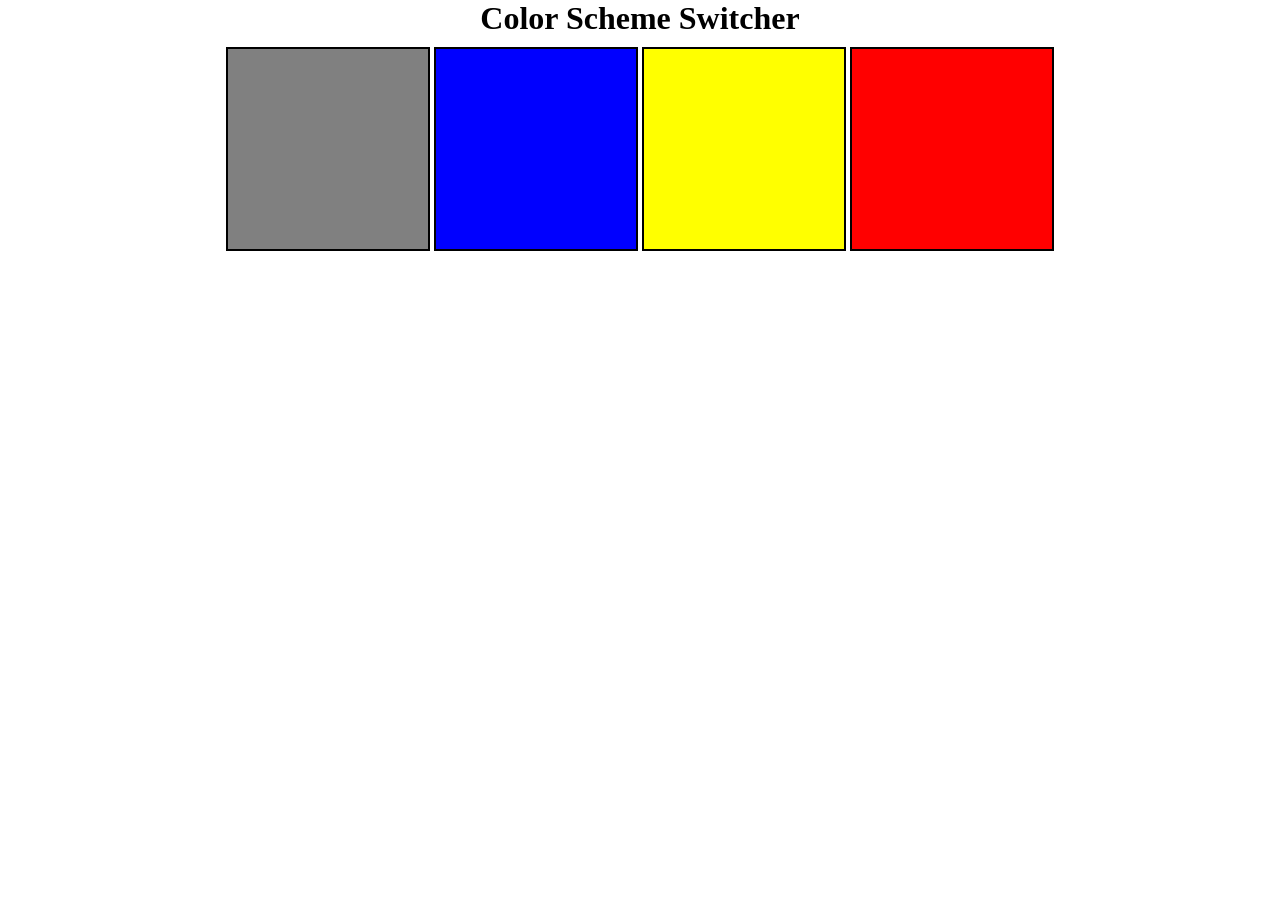
<file: 07_project/01_project/index.html>
<!DOCTYPE html>
<html lang="en">
<head>
    <meta charset="UTF-8">
    <meta name="viewport" content="width=device-width, initial-scale=1.0">
    <title>projec one</title>
    <link rel="stylesheet" href="./index.css">
</head>
<body>
    <h1>Color Scheme Switcher</h1>
    <span class="button" id="gray"></span>
    <span class="button" id="blue"></span>
    <span class="button" id="Yellow"></span>
    <span class="button" id="red"></span>
</body>
<script src="./index.js"></script>
</html>
</file>
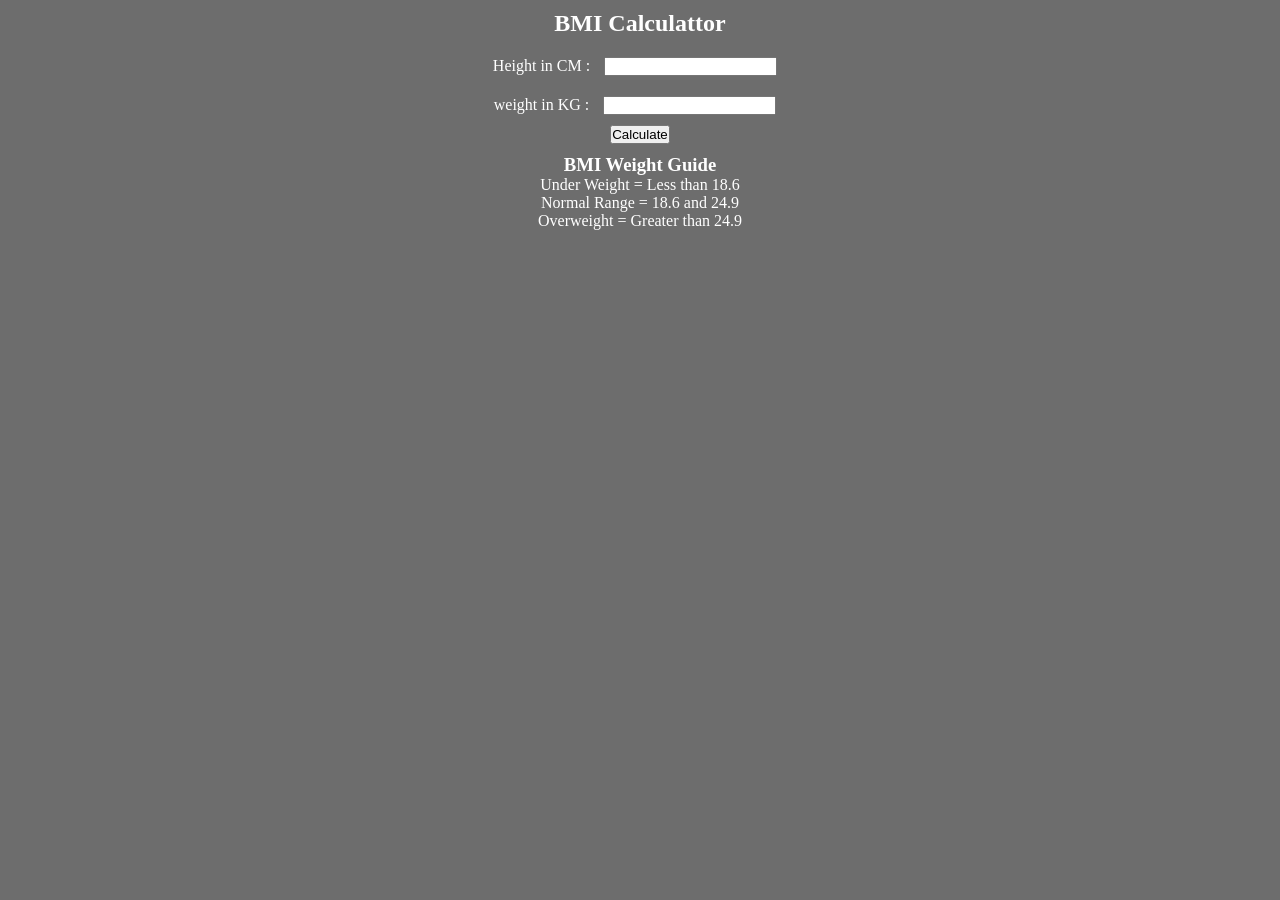
<file: 07_project/02_project/index.html>
<!DOCTYPE html>
<html lang="en">
<head>
    <meta charset="UTF-8">
    <meta name="viewport" content="width=device-width, initial-scale=1.0">
    <title>BMI Calculate Project 2</title>
    <link rel="stylesheet" href="./style.css">
</head>
<body>
    <h2>BMI Calculattor</h2>
    <form action="">
        <p><label for="">Height in CM :</label> <input type="text" id="height"></p>
         <p><label for="">weight in KG :</label> <input type="text" id="weight"></p>
         <button>Calculate</button>
         <div id="result"></div>
        <div id="weight-guide">
            
          <h3>BMI Weight Guide</h3>
          <p>Under Weight = Less than 18.6</p>
          <p>Normal Range = 18.6 and 24.9</p>
          <p>Overweight = Greater than 24.9</p>
        </div>
    </form>     
</body>
<script src="./index.js" ></script>
</html>
</file>
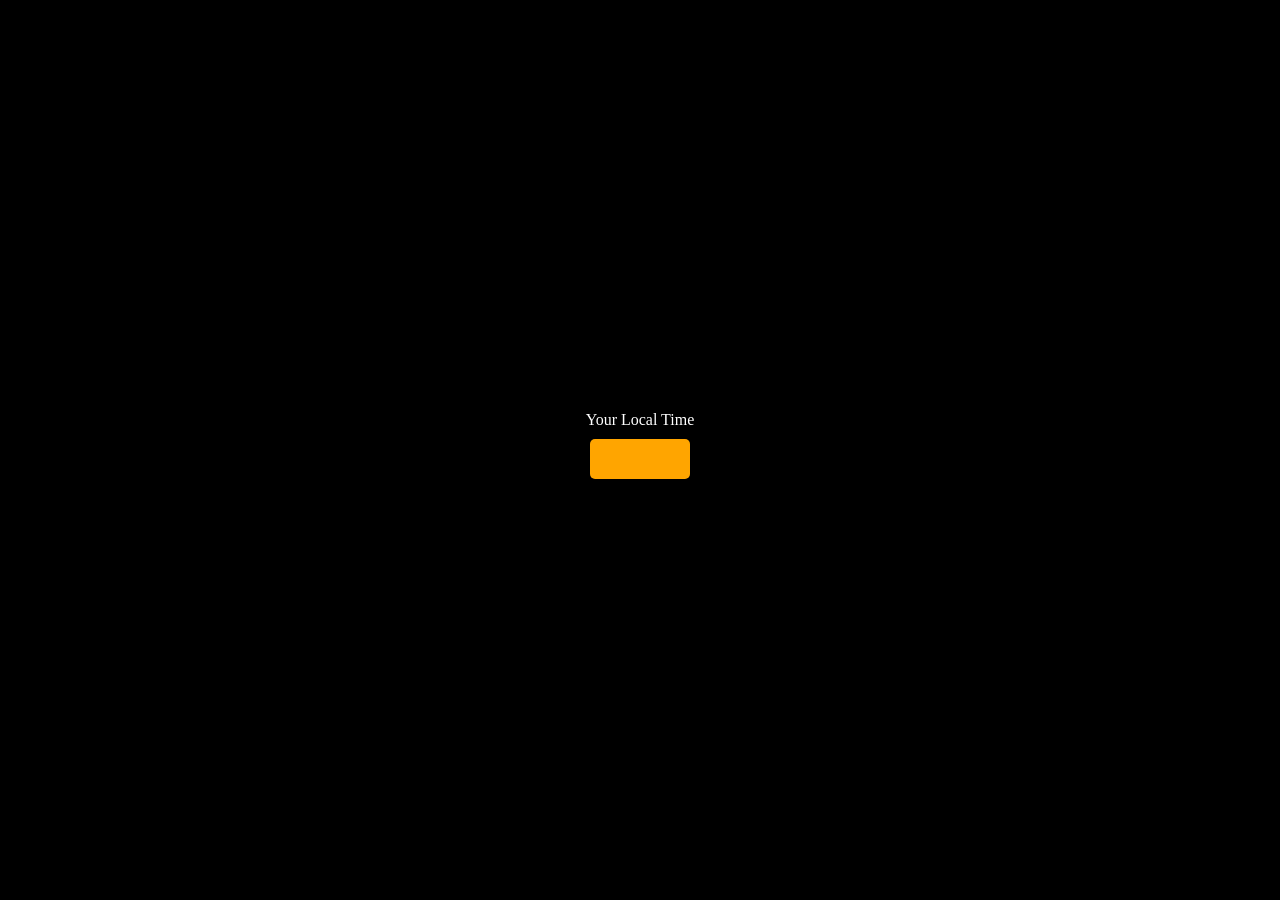
<file: 07_project/03_project/index.html>
<!DOCTYPE html>
<html lang="en">
<head>
    <meta charset="UTF-8">
    <meta name="viewport" content="width=device-width, initial-scale=1.0">
    <title>Date | Project 03</title>
    <link rel="stylesheet" href="./style.css">
</head>
<body>
    <div class="center">
        <div><span>Your Local Time </span></div>
        <div class="clock"></div>
    </div>
    </body>
    <script src="./index.js" ></script>
</html>
</file>
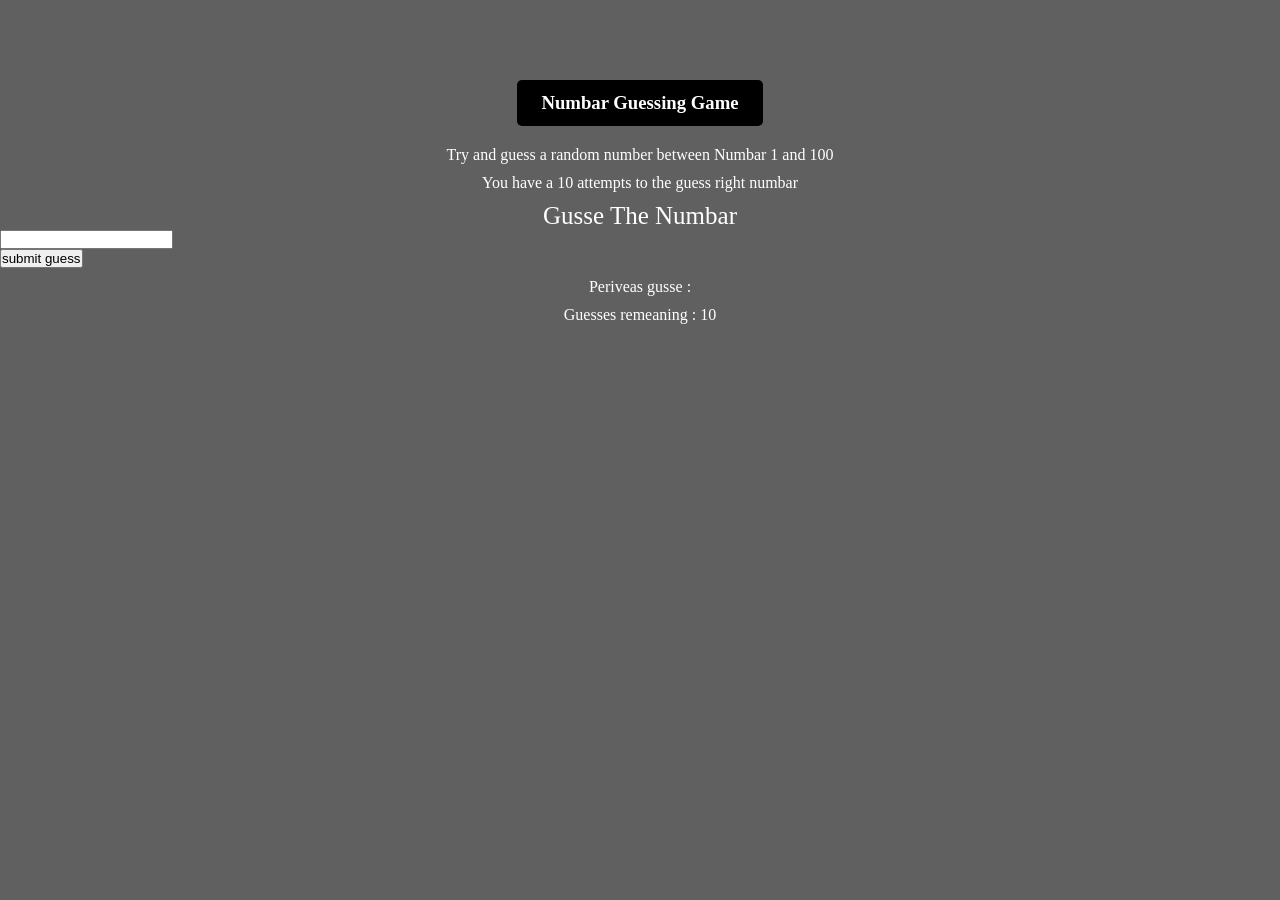
<file: 07_project/04_project/index.html>
<!DOCTYPE html>
<html lang="en">
<head>
    <meta charset="UTF-8">
    <meta name="viewport" content="width=device-width, initial-scale=1.0">
    <title>Guse Numbar Game </title>
    <link rel="stylesheet" href="style.css">
</head>
<body style="background-color:rgb(96, 96, 96); color: white;">
    <div class="waper">
        <h3>Numbar Guessing Game</h3>
        <p>Try and guess a random number between Numbar 1 and 100</p>
        <p>You have a 10 attempts to the guess right numbar</p>
    </div>
    <form action="">
        <label for="guessfield" id="guess">Gusse The Numbar</label>
        <input type="text" id="guessfield" class="guessfield">
        <input type="submit" id="subt" class="sumbitguess" value="submit guess">
    </form>
    <div class="result">
        <p>Periveas gusse : <span></span></p>
        <p>Guesses  remeaning : <span>10</span> </p>
        <p class="lowOrHi"></p>
    </div>
</body>
</html>
</file>
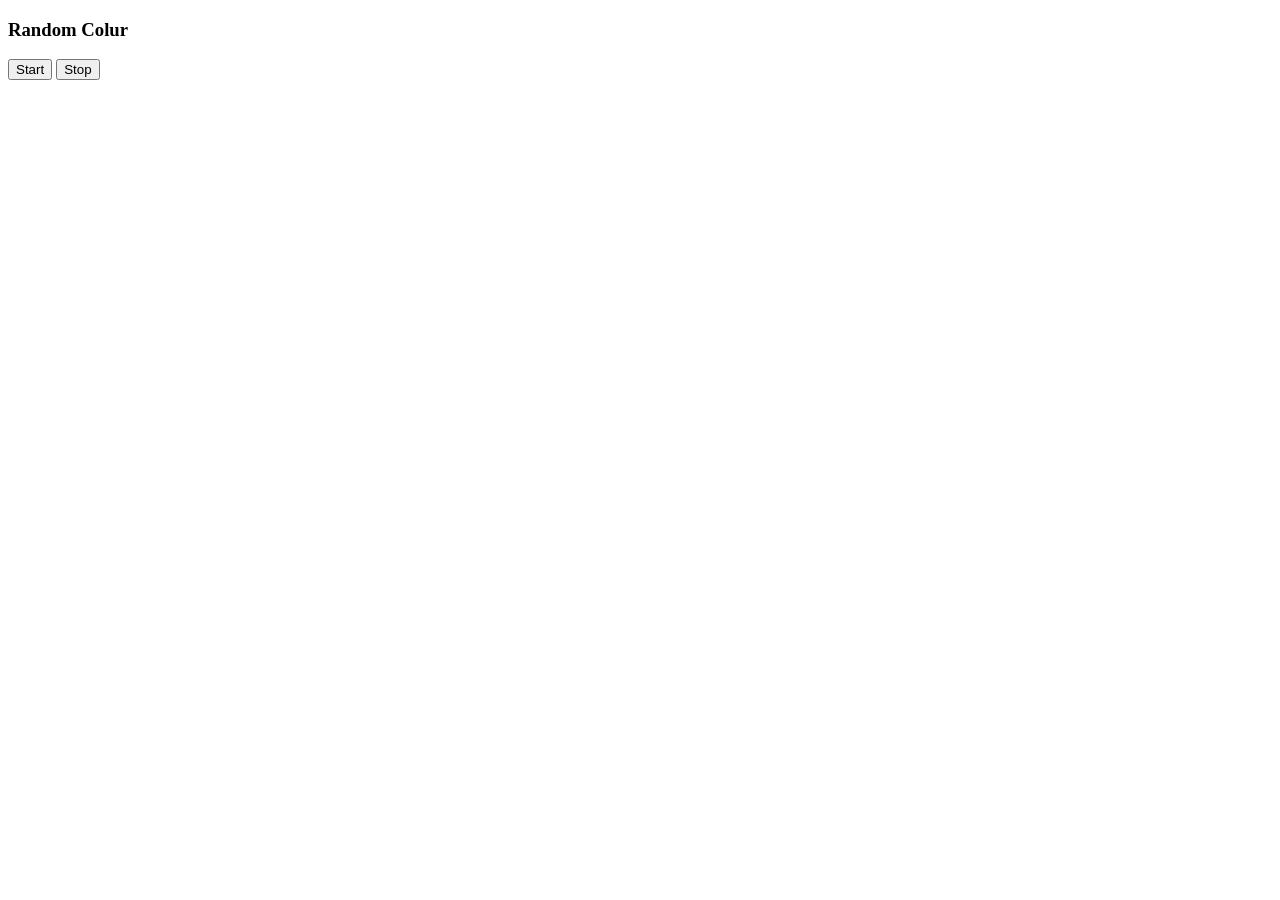
<file: 07_project/06_project/Index.html>
<!DOCTYPE html>
<html lang="en">
<head>
    <meta charset="UTF-8">
    <meta name="viewport" content="width=device-width, initial-scale=1.0">
    <title>Project 6 Colour Change</title>
</head>
<body>
    <h3>Random Colur </h3>
    <button id="start">Start</button>
    <button id="stop" >Stop</button>
</body>
<script src="./index.js"></script>
</html>
</file>
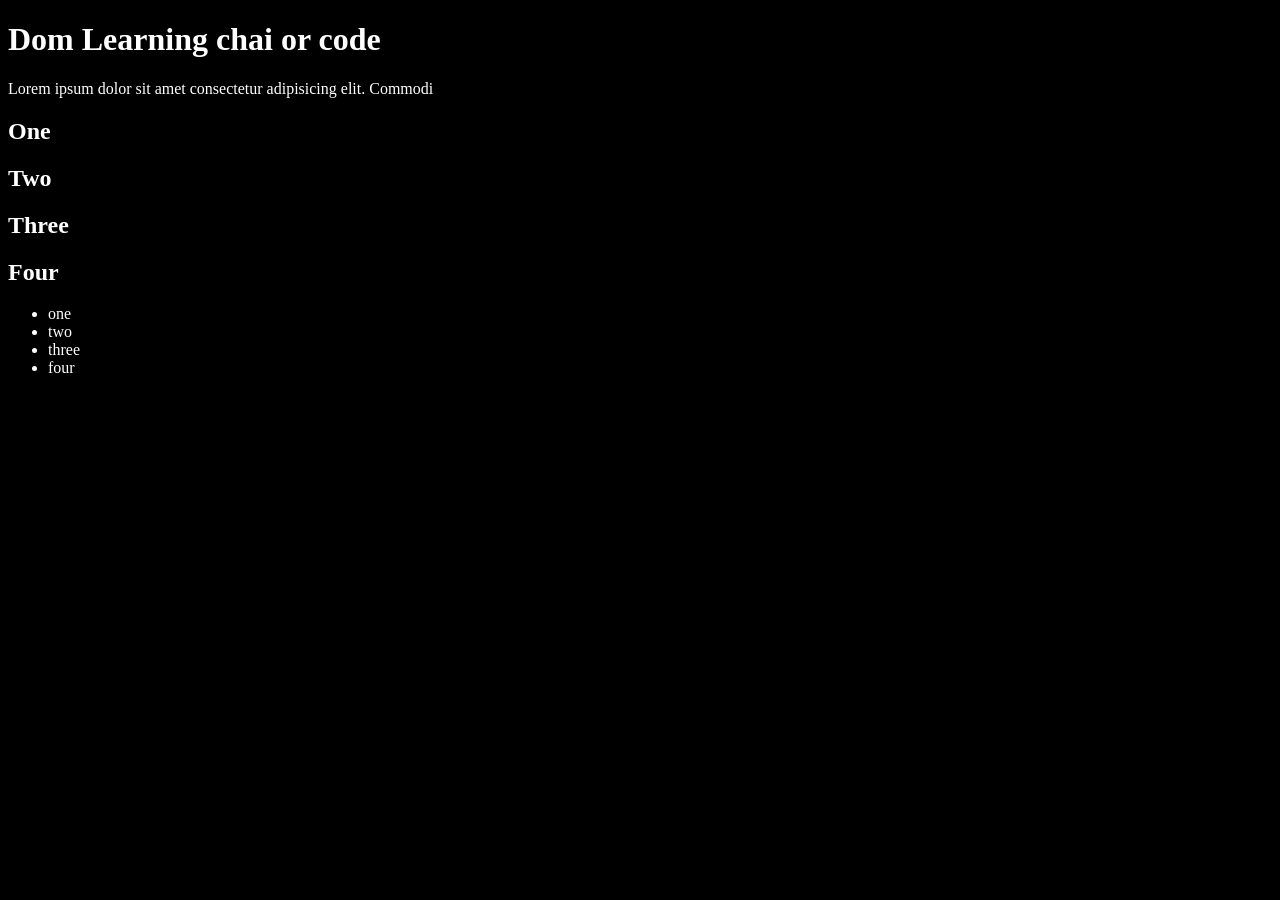
<file: 06_baisc/dom.html>
<!DOCTYPE html>
<html lang="en">
<head>
    <meta charset="UTF-8">
    <meta name="viewport" content="width=device-width, initial-scale=1.0">
    <title>DOM</title>
</head>
<style>
    .body-bg{
        background-color: black;
        color: white;
    }
</style>
<body class="body-bg"> 
    <h1 id="title" class="document">Dom Learning chai or code</h1>
    <p class="peragrap">Lorem ipsum dolor sit amet consectetur adipisicing elit. Commodi </p>
    <h2 class="heading-1">One</h2>
    <h2 class="heading-1">Two</h2 ->
    <h2 class="heading-1">Three</h2 >
    <h2 class="heading-1">Four</h2>

     <ul>
            <li class="list-item">one</li>
            <li class="list-item">two</li>
            <li class="list-item">three</li>
            <li class="list-item">four</li>
        </ul>
</html>
</file>
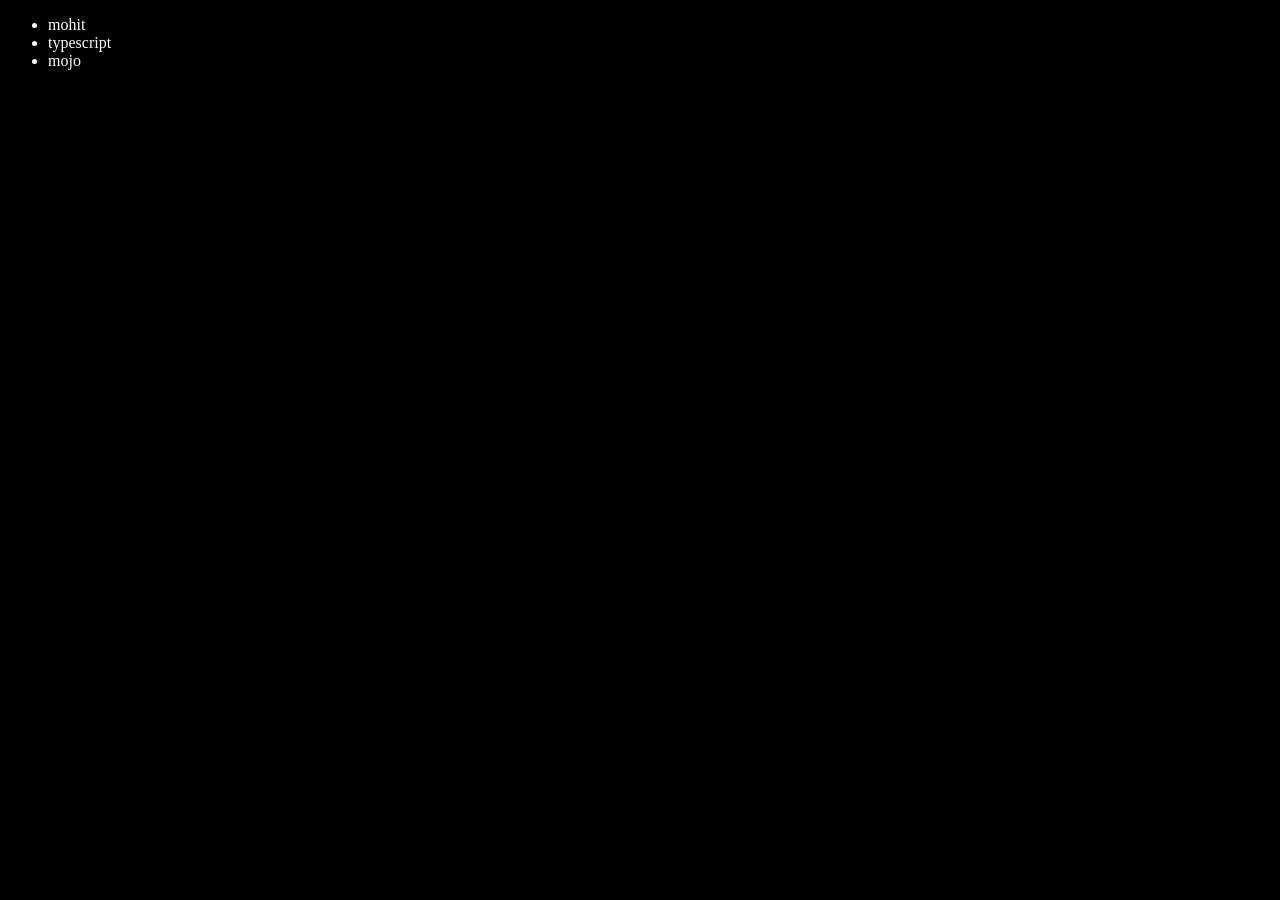
<file: 06_baisc/four.html>
<!DOCTYPE html>
<html lang="en">
<head>
    <meta charset="UTF-8">
    <meta name="viewport" content="width=device-width, initial-scale=1.0">
    <title>DOM | Four GitHub</title>
</head>
<body style="background-color: black; color: white;">
    <ul class="langname">
        <li>Javascript</li>
    </ul>
</body>
<script>
    function  addlangname(name){
        const li =  document.createElement("li")
        // li.innerHTML = `${name}`
        li.append(document.createTextNode(name))
        document.querySelector(".langname").appendChild(li)

    }
    addlangname("phyton")
    addlangname("typescript")
    addlangname("mojo")

    // edit

    const firstchildname =  document.querySelector("li:first-child")
    // console.log(firstchildname);
    // firstchildname.innerHTML = "deepak"
    const newli =  document.createElement("li");
    newli.textContent = "rohit";
    firstchildname.replaceWith(newli)

    // eidt 
   const thirdli =  document.querySelector("li:nth-child(2)");
   thirdli.outerHTML = "<li>mohit</li>"

//    remove 
const newliremove = document.querySelector("li:first-child");
newliremove.remove()
    
</script>
</html>
</file>
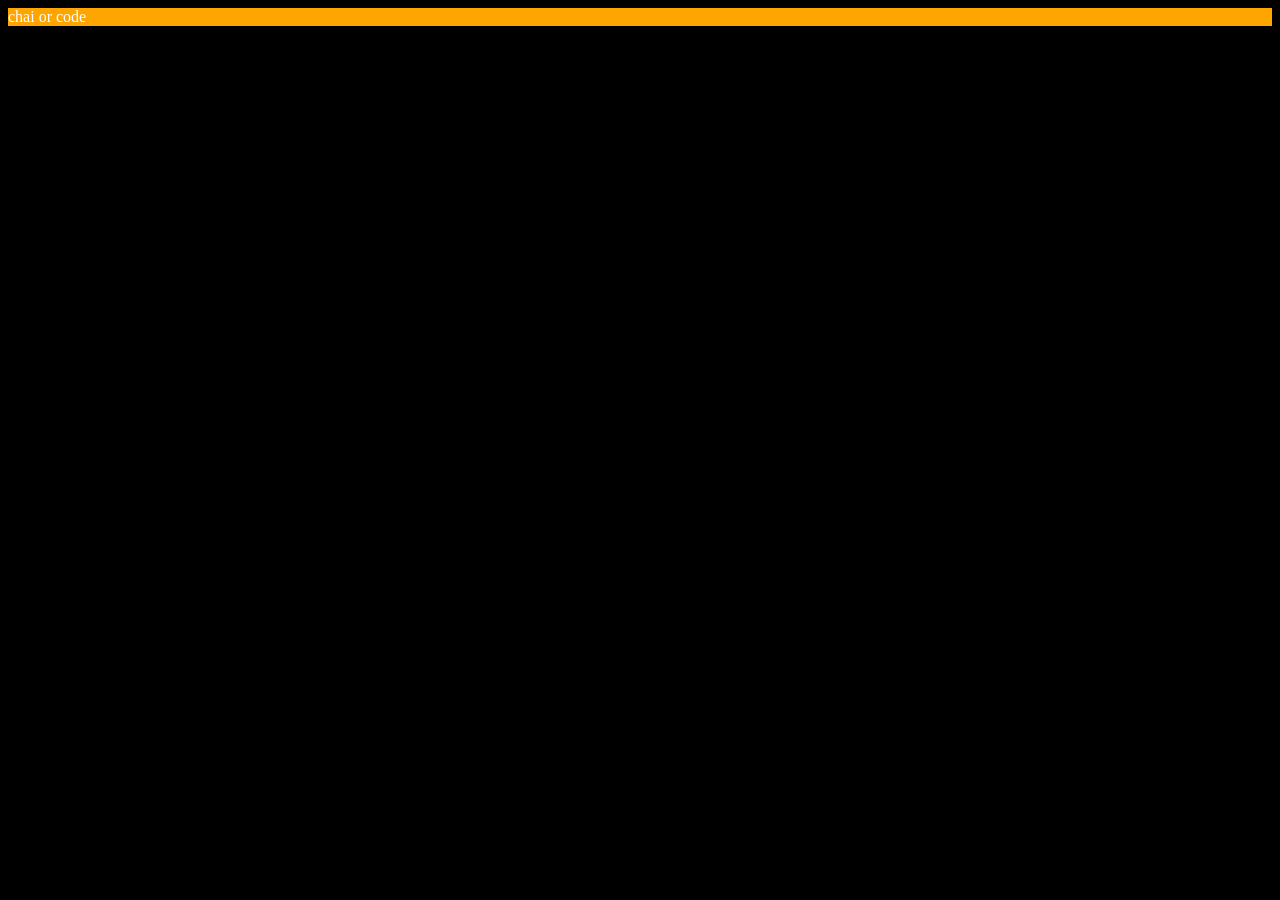
<file: 06_baisc/three.html>
<!DOCTYPE html>
<html lang="en">
<head>
    <meta charset="UTF-8">
    <meta name="viewport" content="width=device-width, initial-scale=1.0">
    <title>DOM | three part</title>
</head>
<body style="background-color: black; color: white;">
    
</body>
<script>
const div = document.createElement("div")
console.log(div);
div.className = "myclass"
div.id = Math.round(Math.random()*10 +1)
div.title = "main"
// div.innerHTML = "Deepak"
const text =  document.createTextNode("chai or code");
div.append(text)

div.style.color = "white"
div.style.backgroundColor = "orange"
document.body.appendChild(div)

</script>
</html>
</file>
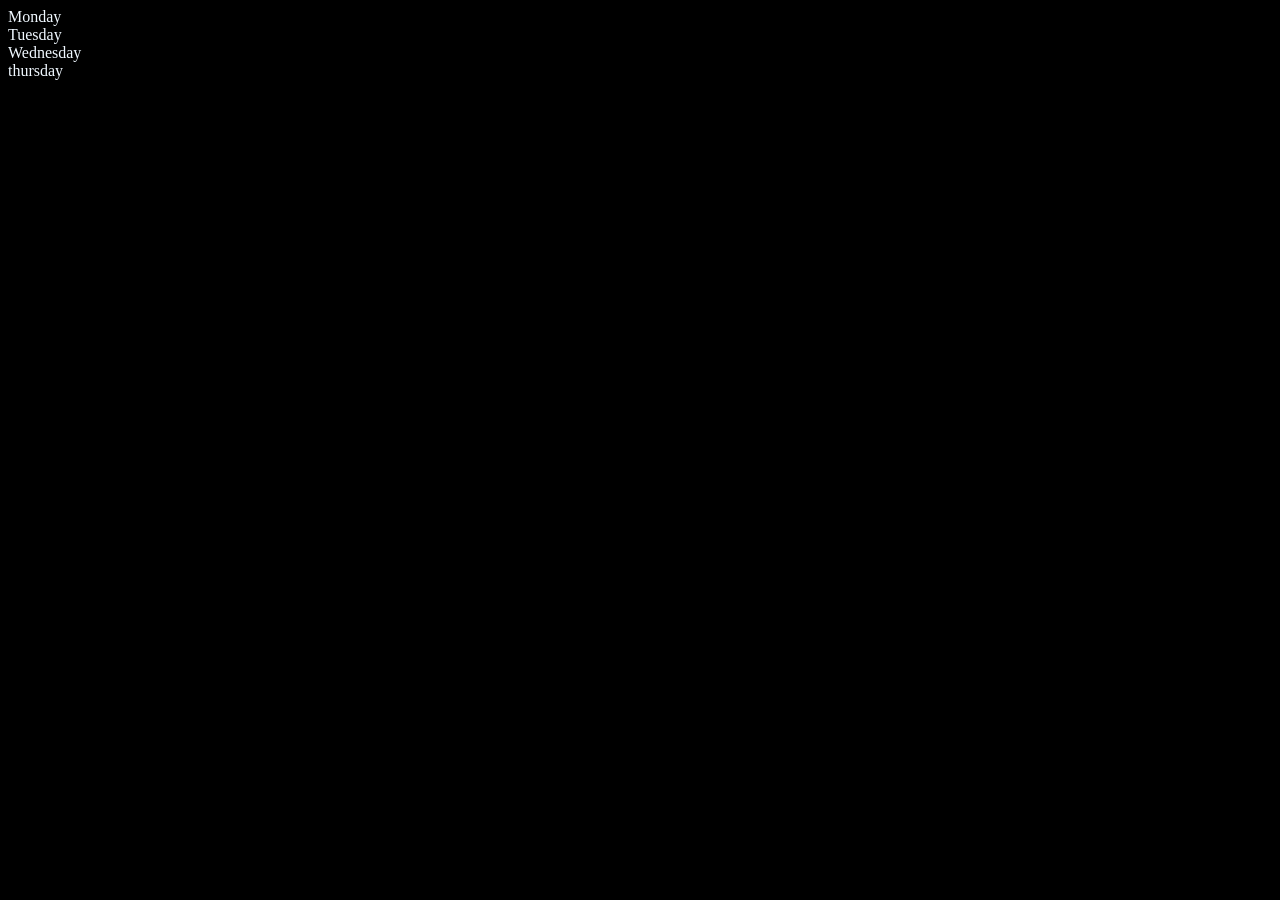
<file: 06_baisc/two.html>
<!DOCTYPE html>
<html lang="en">
<head>
    <meta charset="UTF-8">
    <meta name="viewport" content="width=device-width, initial-scale=1.0">
    <title>DOM | github</title>
</head>
<body style="background-color: black; color: aliceblue; ">
    <div class="perent">
        <div class="day">Monday</div>
        <div class="day">Tuesday</div>
        <div class="day"> Wednesday</div>
        <div class="day">thursday</div>
    </div>
</body>
<script>
     const myperent = document.querySelector(".perent");
    // console.log(myperent);
    // console.log(myperent.children[1].innerHTML);

    for (let index = 0; index < myperent.children.length; index++) {
        const element = myperent.children[index].innerHTML;
        // console.log(element);
        
    }
    
    // myperent.children[1].style.color = "blue";
    // console.log(myperent.firstElementChild);
    // console.log(myperent.lastElementChild);

     const day = document.querySelector(".day")
    console.log(day);
    console.log(

        day.parentElement
    );
    console.log(day.nextElementSibling);
    console.log (myperent.childNodes);
     

</script>

</html>
</file>
<file: 07_project/01_project/index.css>
*{
    margin: 0;
    padding: 0;
}
body{
    text-align: center;
}
.button{
    height: 200px;
    width: 200px;
    border: 2px solid black;
    display: inline-block;

}
h1{
    margin-bottom: 10px;
}
#gray{
    background-color: gray;
}
#blue{
    background-color: blue;
}
#Yellow{
    background-color: yellow;
}
#red{
    background-color: red;
}
</file>
<file: 07_project/02_project/style.css>
*{
    margin: 0;
    padding: 0;
}
body{
    background-color: rgb(109, 109, 109);
    text-align: center;
    color: white;
}
h2{
    margin: 10px 0px 10px 0px;
}
#height,
#weight,
#weight-guide,
#result{
    margin: 10px;
}
</file>
<file: 07_project/03_project/style.css>
*{
    margin: 0;
    padding: 0;
}
body{
    background-color: black;
    color: white;
    display: flex;
       justify-content: center;
        align-items: center;
        height: 100vh;
}
div,span{
    text-align: center;
}
.clock{
background-color: orange;
padding: 20px 50px;
margin: 10px;
border-radius: 5px;
font-size: 27px;
}
</file>
<file: 07_project/04_project/style.css>
*{
    margin: 0;
    padding: 0;
}
body{
    text-align: center;
    margin-top: 70px;
}
.waper h3,p{
    margin: 10px;
}
.waper h3{
    background-color: black;
    display: inline-block;
    padding: 12px 24px;
    border-radius: 5px;
}
#guess{
    font-size: 25px;
}
input{
    display: flex;
    /* flex-direction: column; */
    /* justify-content: center; */
    /* text-align: center; */
    /* align-items: center; */
}
</file>
